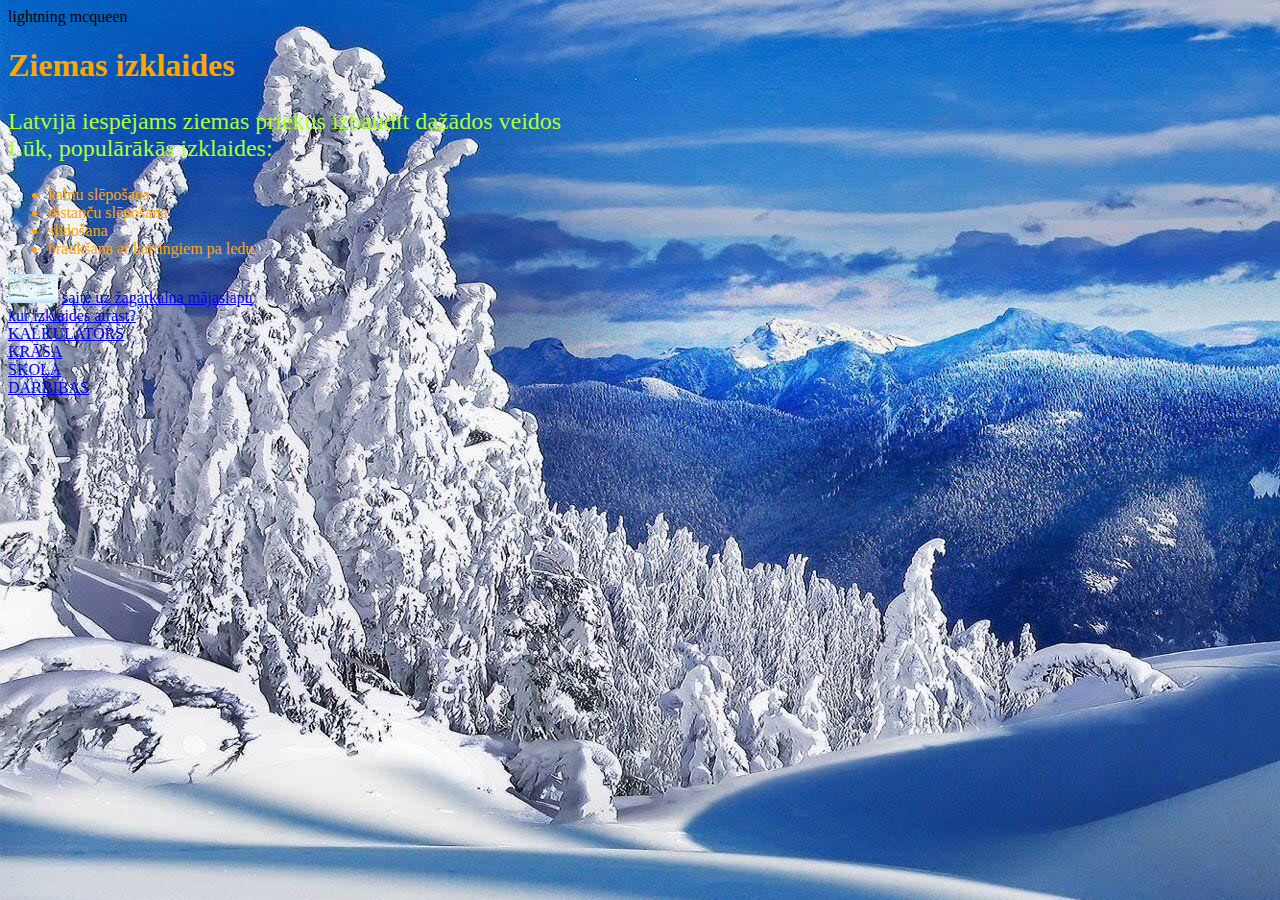
<file: index.html>
<!DOCTYPE html>
<!--
To change this license header, choose License Headers in Project Properties.
To change this template file, choose Tools | Templates
and open the template in the editor.
-->
<html>
    <head>
        <title>TODO supply a title</title>
        <meta charset="UTF-8">
        <meta name="viewport" content="width=device-width, initial-scale=1.0">
         <link rel="stylesheet" href="mansStils.css">
    </head>
    <body>
        <div>lightning mcqueen</div>
        <h1>Ziemas izklaides</h1>
        <p>Latvijā iespējams ziemas priekus izbaudīt dažādos veidos <br>
         Lūk, populārākās izklaides:
         </p>
        <ul>
            <li> kalnu slēpošana </li>
            <li> distanču slēpošana </li>
            <li> slidošana</li>
            <li> braukšana ar kartingiem pa ledu </li>
            
        </ul>
         
         <img src="images/zagarkalns_karte.jpg" style="width:50px; height:40 px;">
         <a href="https://zagarkalns.lv"> saite uz žagarkalna mājaslapu </a> <br> 
         <a href="adreses.html"> kur izklaides atrast? </a> <br>
         <a href="forma.html"> KALKULATORS </a> <br><!-- comment -->
         <a href="citaLapa.html"> KRĀSA </a> <br><!-- comment -->
         <a href="skola.html"> SKOLA </a> <br><!-- comment -->
         <a href="darbibas.html"> DARBIBAS </a> 
     
         
         
         
    </body>
</html>
</file>
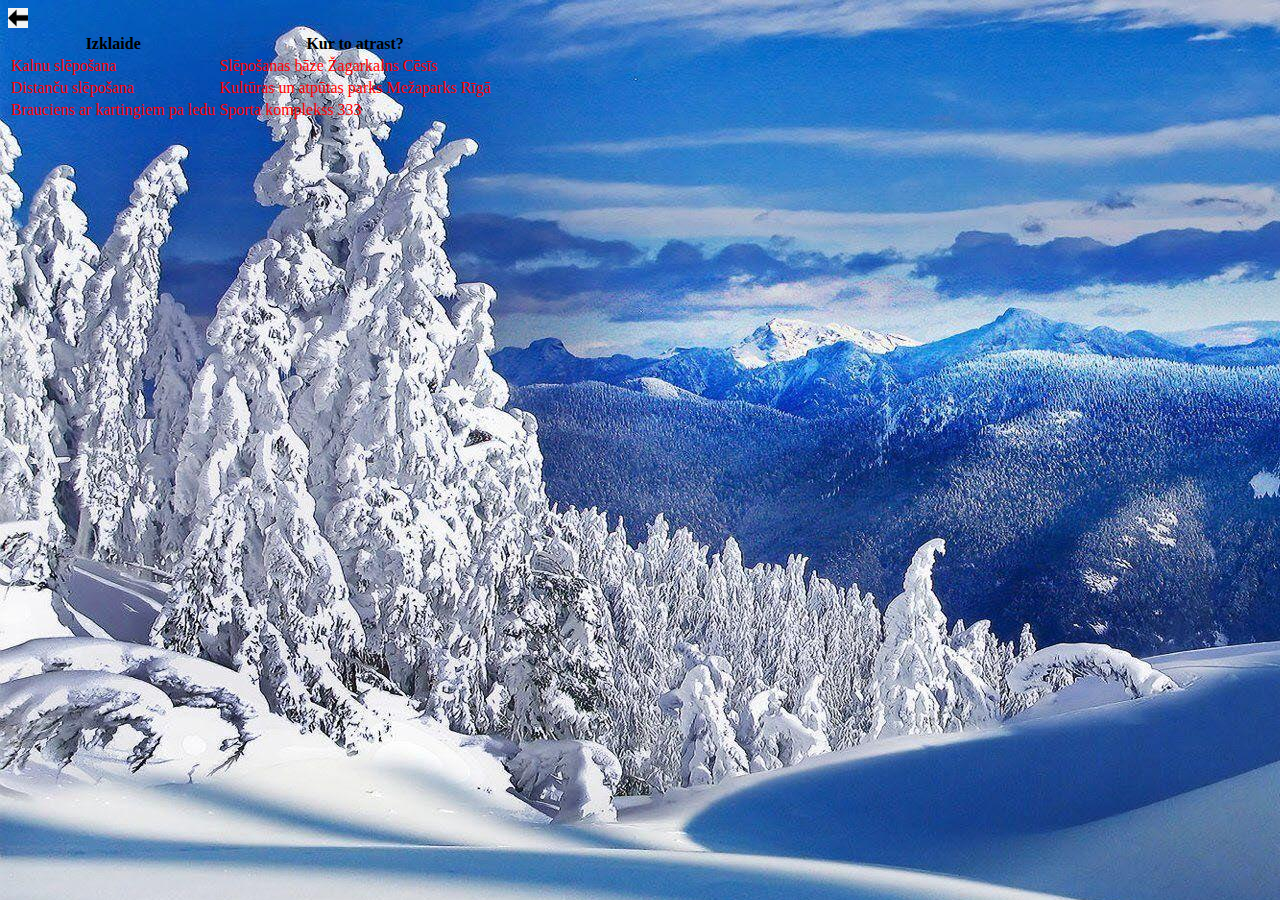
<file: adreses.html>
<!DOCTYPE html>
<!--
To change this license header, choose License Headers in Project Properties.
To change this template file, choose Tools | Templates
and open the template in the editor.
-->
<html>
    <head>
        <title>TODO supply a title</title>
        <meta charset="UTF-8">
        <meta name="viewport" content="width=device-width, initial-scale=1.0">
        <link rel="stylesheet" href="mansStils.css"><!-- comment -->
        
            
            
    </head>
    <body>
        <a href="index.html" target="_blank"> 
            <img src="images/arrow.png" style="width:20px;height:20px;">
        </a><!-- comment -->
        <table> 
            <tr>
                <th> Izklaide </th>
                <th> Kur to atrast? </th><!-- comment -->
                
            </tr>
            <tr> <!-- comment -->
                <td>Kalnu slēpošana</td>
                <td>Slēpošanas bāze Žagarkalns Cēsīs </td><!-- comment -->
            </tr><!-- comment -->
            <tr> <!-- comment -->
                <td> Distanču slēpošana </td>
                <td> Kultūras un atpūtas parks Mežaparks Rīgā </td><!-- comment -->
            </tr><!-- comment -->
            <tr><!-- comment -->
                <td> Brauciens ar kartingiem pa ledu </td>
                <td> Sporta komplekss 333 </td>
            </tr>
        </table><!-- comment -->
             
       
    </body>
</html>
</file>
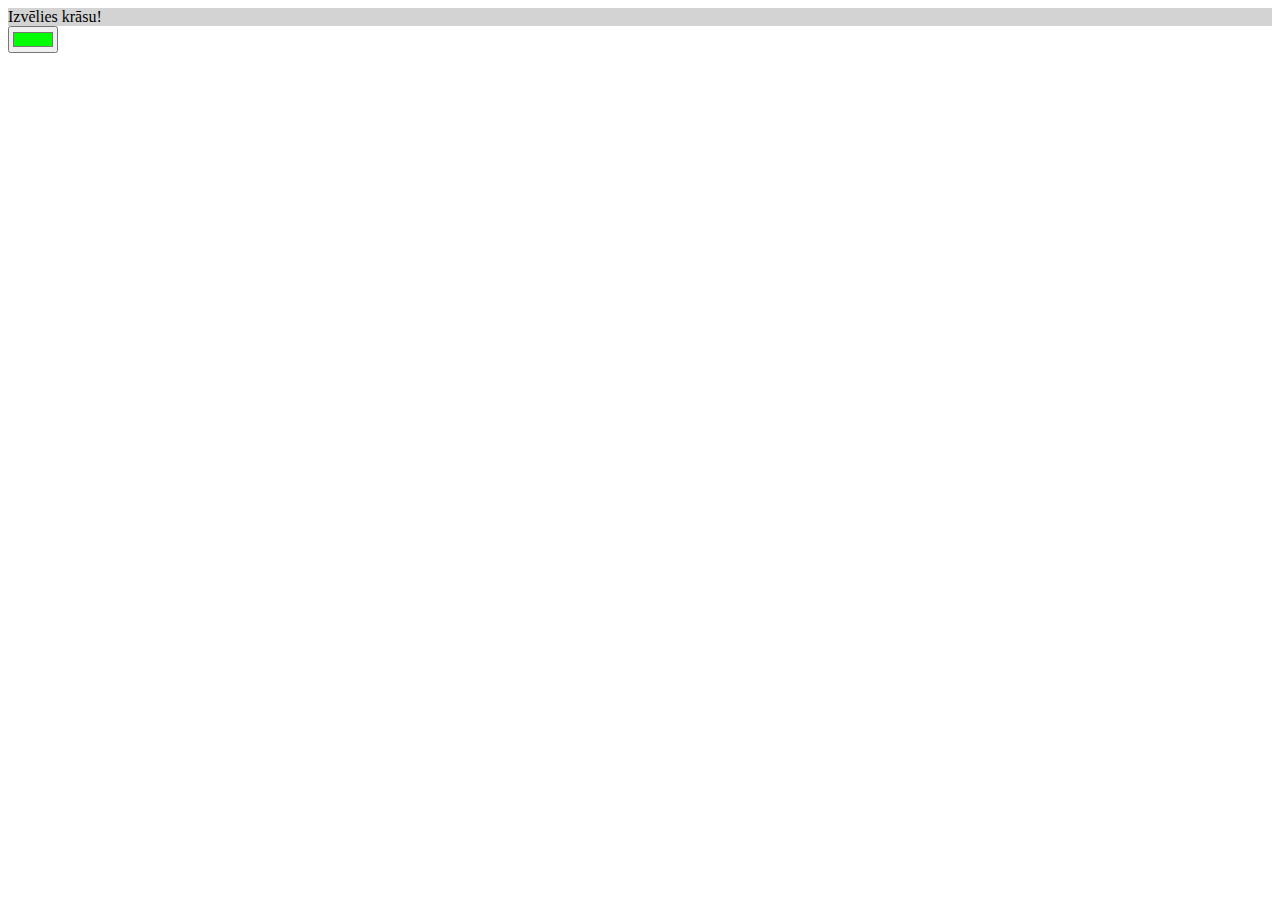
<file: citaLapa.html>
<!DOCTYPE html>
<html>
<head>
    <meta charset="UTF-8">
    <title>Formas</title>
    <script>
    function krasot(){
        var kr=document.getElementById("krasa").value;
        document.getElementById("fons").style="background-color:"+kr;
        document.getElementById("fons").innerHTML = "Krāsa nomainīta";
      }
    </script>
</head>
<body>
<form>
  <div id="fons" style="background-color:lightgrey">Izvēlies krāsu!</div>
  <input type="color" id="krasa" value="#00ff00" onchange="krasot();">
</form>
     
</body>
</html>
</file>
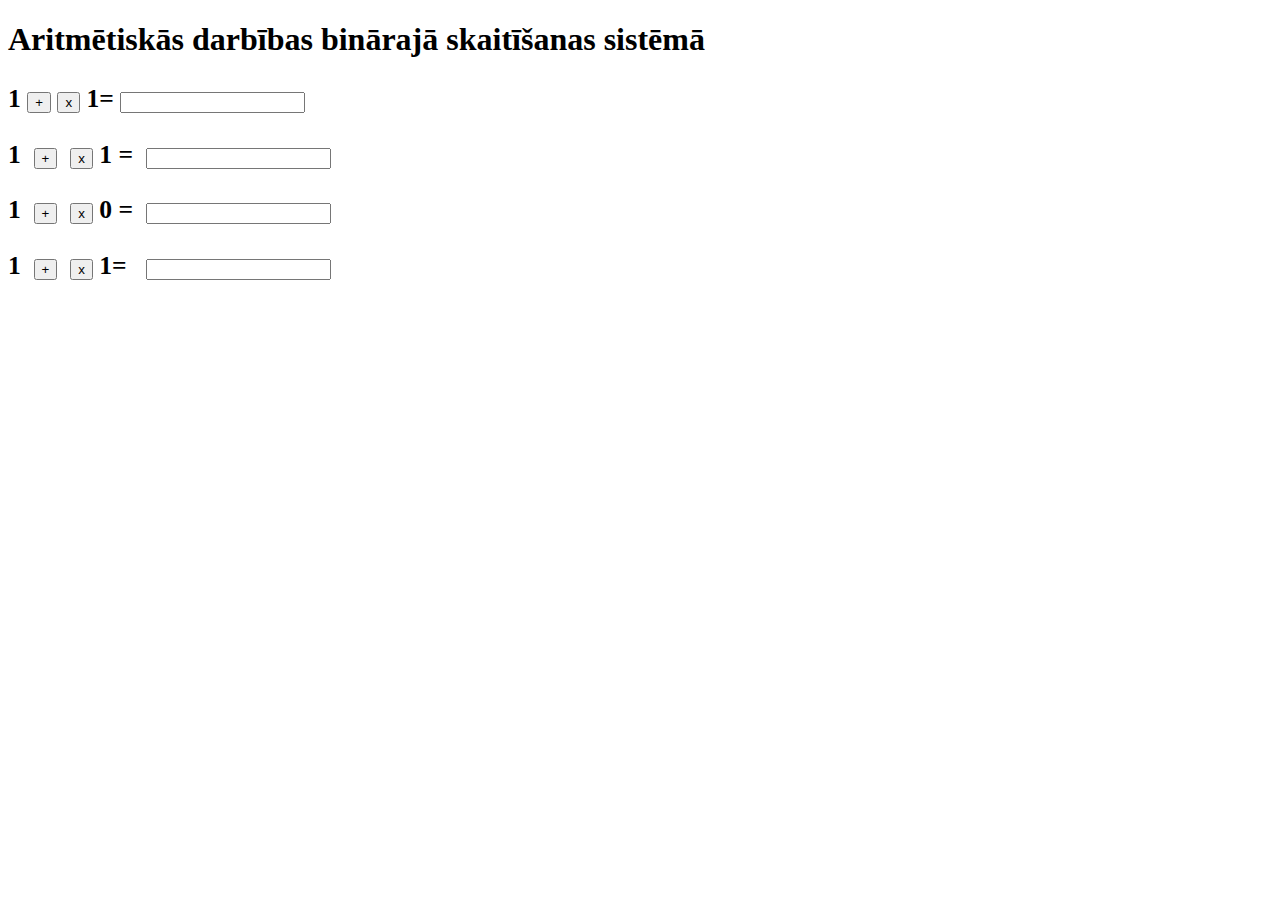
<file: darbibas.html>
<!DOCTYPE html>
<html><head>
<meta charset="utf-8" >
<title>Aritmētiskās darbības binārajā skaitīšanas sistēmā</title>
<style>
    p{
        font-weight: bold;
        font-size: 160%;
    }
</style>
</head><body>
<h1>Aritmētiskās darbības binārajā skaitīšanas sistēmā</h1>
<form method="post" name="darbibas">
    <p> 1
        <input value="+" name="plus11" onclick="result.value=1+1" type="button">
        <input value="x" name="reiz11" onclick="result.value=1*1" type="button">
        
      1= <input name="result"></p>
<p>1&nbsp;
<input onclick="rez01.value=1" name="plus01" value="+" type="button">&nbsp;
<input onclick="rez01.value=0" name="reiz01" value="x" type="button"> 1 =&nbsp;
<input name="rez01">
</p>
<p>1&nbsp;
<input onclick="rez10.value=1" name="plus10" value="+" type="button">&nbsp;
<input onclick="rez10.value=0" name="reiz10" value="x" type="button"> 0 =&nbsp;
<input name="rez10">
</p>
<p>1&nbsp;
<input onclick="rez11.value=1+1" name="plus11" value="+" type="button">&nbsp;
<input onclick="rez11.value=1*1" name="reiz11" value="x" type="button"> 1=&nbsp;
&nbsp;<input name="rez11">
</p>
</form>
</body></html>
</file>
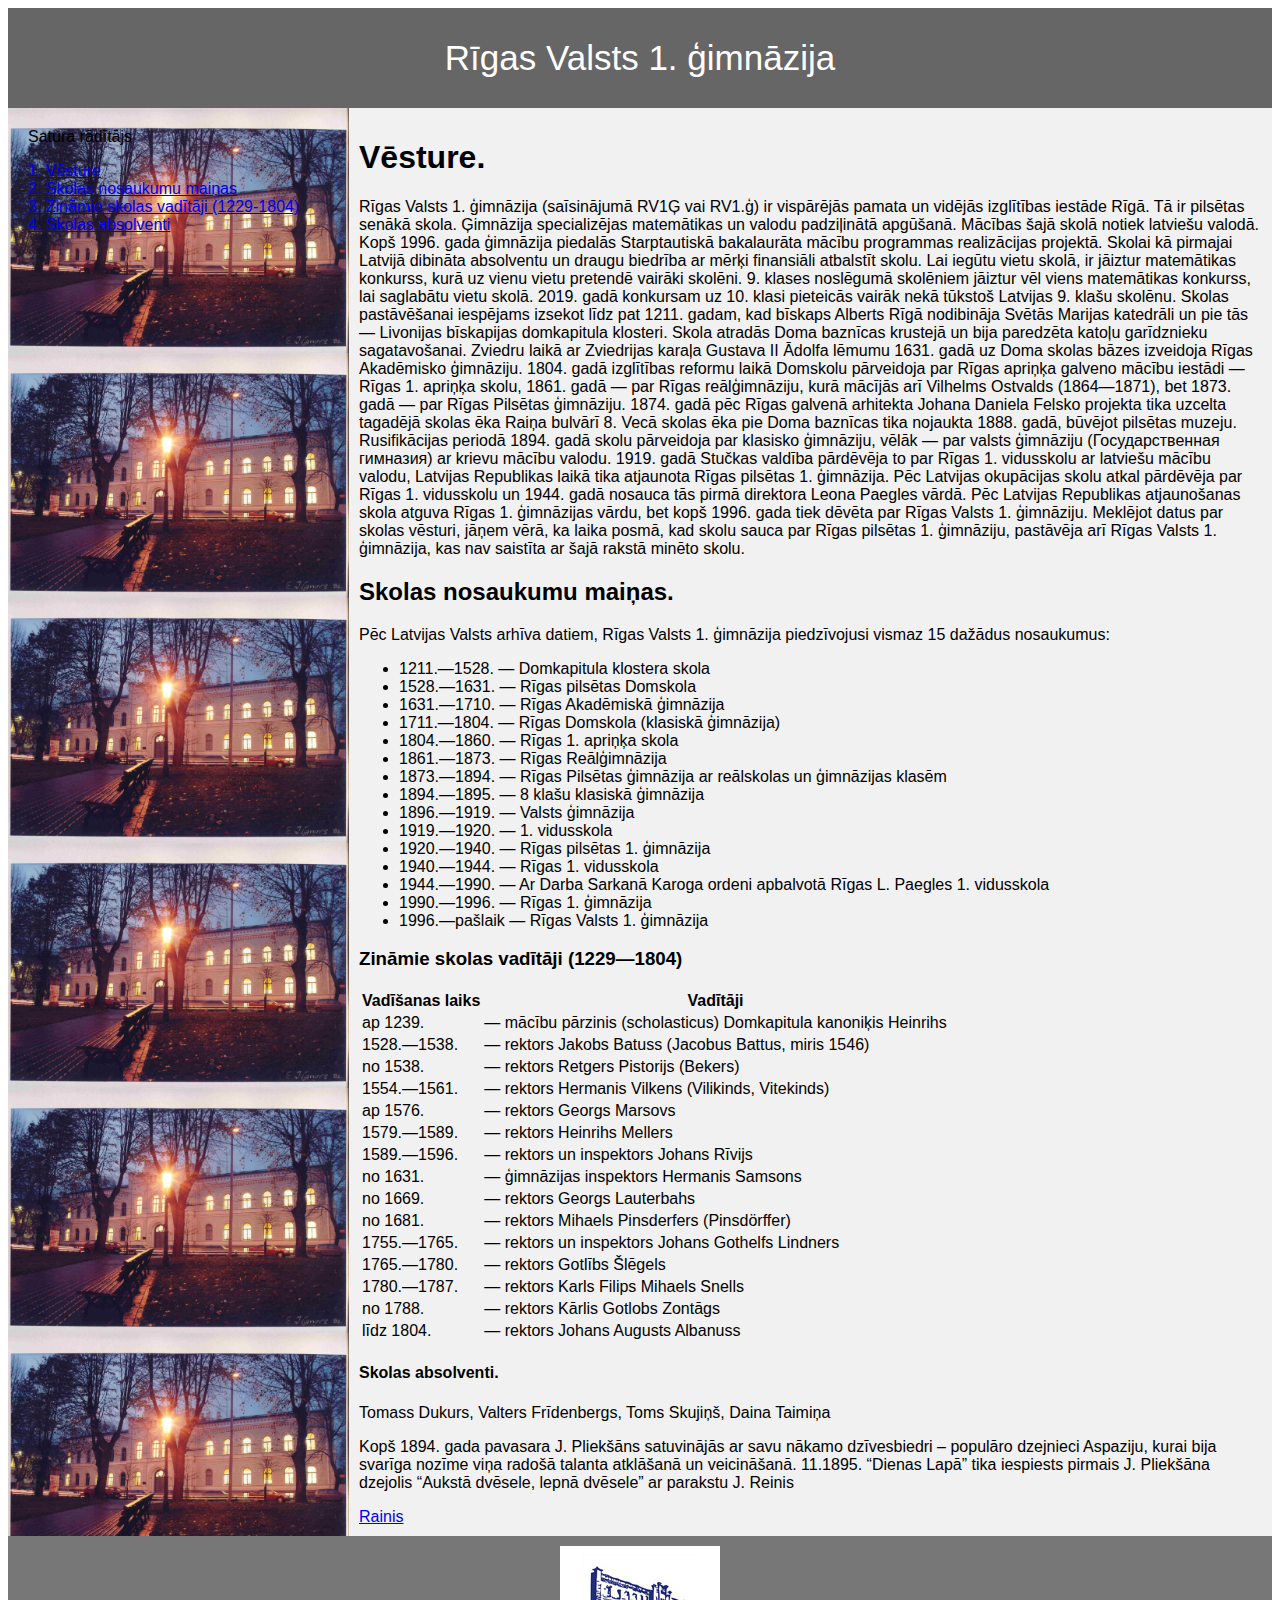
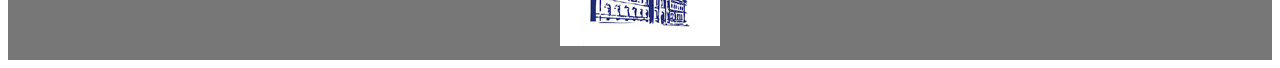
<file: skola.html>
<!DOCTYPE html>
<!--
To change this license header, choose License Headers in Project Properties.
To change this template file, choose Tools | Templates
and open the template in the editor.
-->
<html lang="en">
<head>
<title>CSS Template</title>
<meta charset="utf-8">
<meta name="viewport" content="width=device-width, initial-scale=1">
<style>
* {
  box-sizing: border-box;
}

body {
  font-family: Arial, Helvetica, sans-serif;
}

/* Style the header */
header {
  background-color: #666;
  padding: 30px;
  text-align: center;
  font-size: 35px;
  color: white;
}

/* Container for flexboxes */
section {
  display: -webkit-flex;
  display: flex;
}

/* Style the navigation menu */
nav {
  -webkit-flex: 1;
  -ms-flex: 1;
  flex: 1;
  background-image: url(images/skola.jpg);
  background-repeat:repeat;
  background-size:contain;
  padding: 20px;
}

/* Style the list inside the menu */
nav ul {
  list-style-type: none;
  padding: 0;
}

/* Style the content */
article {
  -webkit-flex: 3;
  -ms-flex: 3;
  flex: 3;
  background-color: #f1f1f1;
  padding: 10px;
}

/* Style the footer */
footer {
  background-color: #777;
  padding: 10px;
  text-align: center;
  color: white;
}

/* Responsive layout - makes the menu and the content (inside the section) sit on top of each other instead of next to each other */
@media (max-width: 600px) {
  section {
    -webkit-flex-direction: column;
    flex-direction: column;
  }
}
</style>
</head>
<body>



<header>
 Rīgas Valsts 1. ģimnāzija
</header>

<section>
  <nav> Satura rādītājs
    <ul> 
        <li> <a href="#vesture"> 1. Vēsture </a></li>
        <li><a href="#maina">2. Skolas nosaukumu maiņas </a> </li>
        <li><a href="#vaditaji">3. Zināmie skolas vadītāji (1229-1804)</a></li>
        <li><a href="#absolventi">4. Skolas absolventi </a></li><!-- comment -->
    </ul>
  </nav>
  
  <article>
      <h1 id="vesture"> Vēsture. </h1> 
<p>Rīgas Valsts 1. ģimnāzija (saīsinājumā RV1Ģ vai RV1.ģ) ir vispārējās pamata un vidējās izglītības iestāde Rīgā. Tā ir pilsētas senākā skola. Ģimnāzija specializējas matemātikas un valodu padziļinātā apgūšanā. Mācības šajā skolā notiek latviešu valodā. Kopš 1996. gada ģimnāzija piedalās Starptautiskā bakalaurāta mācību programmas realizācijas projektā. Skolai kā pirmajai Latvijā dibināta absolventu un draugu biedrība ar mērķi finansiāli atbalstīt skolu. Lai iegūtu vietu skolā, ir jāiztur matemātikas konkurss, kurā uz vienu vietu pretendē vairāki skolēni. 9. klases noslēgumā skolēniem jāiztur vēl viens matemātikas konkurss, lai saglabātu vietu skolā. 2019. gadā konkursam uz 10. klasi pieteicās vairāk nekā tūkstoš Latvijas 9. klašu skolēnu.
    Skolas pastāvēšanai iespējams izsekot līdz pat 1211. gadam, kad bīskaps Alberts Rīgā nodibināja Svētās Marijas katedrāli un pie tās — Livonijas bīskapijas domkapitula klosteri. Skola atradās Doma baznīcas krustejā un bija paredzēta katoļu garīdznieku sagatavošanai. Zviedru laikā ar Zviedrijas karaļa Gustava II Ādolfa lēmumu 1631. gadā uz Doma skolas bāzes izveidoja Rīgas Akadēmisko ģimnāziju. 1804. gadā izglītības reformu laikā Domskolu pārveidoja par Rīgas apriņķa galveno mācību iestādi — Rīgas 1. apriņķa skolu, 1861. gadā — par Rīgas reālģimnāziju, kurā mācījās arī Vilhelms Ostvalds (1864—1871), bet 1873. gadā — par Rīgas Pilsētas ģimnāziju. 1874. gadā pēc Rīgas galvenā arhitekta Johana Daniela Felsko projekta tika uzcelta tagadējā skolas ēka Raiņa bulvārī 8. Vecā skolas ēka pie Doma baznīcas tika nojaukta 1888. gadā, būvējot pilsētas muzeju. Rusifikācijas periodā 1894. gadā skolu pārveidoja par klasisko ģimnāziju, vēlāk — par valsts ģimnāziju (Государственная гимназия) ar krievu mācību valodu. 1919. gadā Stučkas valdība pārdēvēja to par Rīgas 1. vidusskolu ar latviešu mācību valodu, Latvijas Republikas laikā tika atjaunota Rīgas pilsētas 1. ģimnāzija. Pēc Latvijas okupācijas skolu atkal pārdēvēja par Rīgas 1. vidusskolu un 1944. gadā nosauca tās pirmā direktora Leona Paegles vārdā. Pēc Latvijas Republikas atjaunošanas skola atguva Rīgas 1. ģimnāzijas vārdu, bet kopš 1996. gada tiek dēvēta par Rīgas Valsts 1. ģimnāziju. Meklējot datus par skolas vēsturi, jāņem vērā, ka laika posmā, kad skolu sauca par Rīgas pilsētas 1. ģimnāziju, pastāvēja arī Rīgas Valsts 1. ģimnāzija, kas nav saistīta ar šajā rakstā minēto skolu.</p>
<h2 id="maina">Skolas nosaukumu maiņas.</h2><!-- comment -->
<p>Pēc Latvijas Valsts arhīva datiem, Rīgas Valsts 1. ģimnāzija piedzīvojusi vismaz 15 dažādus nosaukumus: </p>
<ul>
   <li>1211.—1528. — Domkapitula klostera skola</li>
<li>1528.—1631. — Rīgas pilsētas Domskola</li>
<li>1631.—1710. — Rīgas Akadēmiskā ģimnāzija</li>
<li>1711.—1804. — Rīgas Domskola (klasiskā ģimnāzija)</li>
<li>1804.—1860. — Rīgas 1. apriņķa skola</li>
<li>1861.—1873. — Rīgas Reālģimnāzija</li>
<li>1873.—1894. — Rīgas Pilsētas ģimnāzija ar reālskolas un ģimnāzijas klasēm</li>
<li>1894.—1895. — 8 klašu klasiskā ģimnāzija</li>
<li>1896.—1919. — Valsts ģimnāzija</li>
<li>1919.—1920. — 1. vidusskola</li>
<li>1920.—1940. — Rīgas pilsētas 1. ģimnāzija</li>
<li>1940.—1944. — Rīgas 1. vidusskola</li>
<li>1944.—1990. — Ar Darba Sarkanā Karoga ordeni apbalvotā Rīgas L. Paegles 1. vidusskola</li>
<li>1990.—1996. — Rīgas 1. ģimnāzija</li>
<li>1996.—pašlaik — Rīgas Valsts 1. ģimnāzija</li>
</ul>
<h3 id="vaditaji">Zināmie skolas vadītāji (1229—1804)</h3>
<table>
    <tr>
        <th> Vadīšanas laiks </th><!-- comment -->
        <th> Vadītāji </th> 
    </tr>  
    <tr> <td> ap 1239. </td><!-- comment -->
        <td>— mācību pārzinis (scholasticus) Domkapitula kanoniķis Heinrihs </td> </tr>
    <tr> <td>1528.—1538. </td> 
        <td>— rektors Jakobs Batuss (Jacobus Battus, miris 1546) </td> </tr>
    <tr> <td>no 1538. </td><!-- comment -->
        <td>— rektors Retgers Pistorijs (Bekers)</td> </tr>
    <tr> <td>1554.—1561. </td><!-- comment -->
        <td>— rektors Hermanis Vilkens (Vilikinds, Vitekinds)</td> </tr>
    <tr> <td>ap 1576.</td> 
        <td>— rektors Georgs Marsovs </td></tr><!-- comment -->
    <tr> <td>1579.—1589.</td><!-- comment -->
        <td>— rektors Heinrihs Mellers </td> </tr>
    <tr> <td>1589.—1596.</td><!-- comment -->
        <td>— rektors un inspektors Johans Rīvijs</td> </tr>
    <tr> <td>no 1631.</td><!-- comment -->
        <td>— ģimnāzijas inspektors Hermanis Samsons</td> </tr>
    <tr> <td>no 1669.</td><!-- comment -->
        <td>— rektors Georgs Lauterbahs </td> </tr>
    <tr> <td>no 1681.</td><!-- comment -->
        <td>— rektors Mihaels Pinsderfers (Pinsdörffer) </td></tr>
    <tr> <td>1755.—1765.</td><!-- comment -->
        <td>— rektors un inspektors Johans Gothelfs Lindners </td> </tr>
    <tr> <td>1765.—1780. </td> <td>— rektors Gotlībs Šlēgels</td> </tr>
    <tr> <td>1780.—1787.</td>
        
        <td>— rektors Karls Filips Mihaels Snells</td> </tr>
    <tr> <td>no 1788.</td><!-- comment -->
        <td>— rektors Kārlis Gotlobs Zontāgs </td> </tr>
    <tr> <td>līdz 1804.</td><!-- comment -->
        <td>— rektors Johans Augusts Albanuss </td><!-- comment --> </tr> </table><!-- comment -->
        <h4 id="absolventi">Skolas absolventi.</h4>
        <p>Tomass Dukurs, Valters Frīdenbergs, Toms Skujiņš, Daina Taimiņa</p>
        <p> Kopš 1894. gada pavasara J. Pliekšāns satuvinājās ar savu nākamo dzīvesbiedri – populāro dzejnieci Aspaziju, kurai bija svarīga nozīme viņa radošā talanta atklāšanā un veicināšanā. 11.1895. “Dienas Lapā” tika iespiests pirmais J. Pliekšāna dzejolis “Aukstā dvēsele, lepnā dvēsele” ar parakstu J. Reinis</p><!-- comment -->
<a href="https://enciklopedija.lv/skirklis/55869-Rainis"> Rainis </a>
  </article>
</section>

<footer>
  <a href="http://r1g.edu.lv/v/index/"> 
      <img src="logo_160.jpg" alt="logo"  >
  </a>  
  
</footer>

</body>
</html>
</file>
<file: mansStils.css>
/*
To change this license header, choose License Headers in Project Properties.
To change this template file, choose Tools | Templates
and open the template in the editor.
*/
/* 
    Created on : Feb 24, 2021, 12:14:50 PM
    Author     : rezidsence
*/
body{background-image: url(images/landscape.jpg);}
h1{color:orange;}
p{color:greenyellow; font-size:150%}
td{color:red;}
li{color:orange;}
</file>
